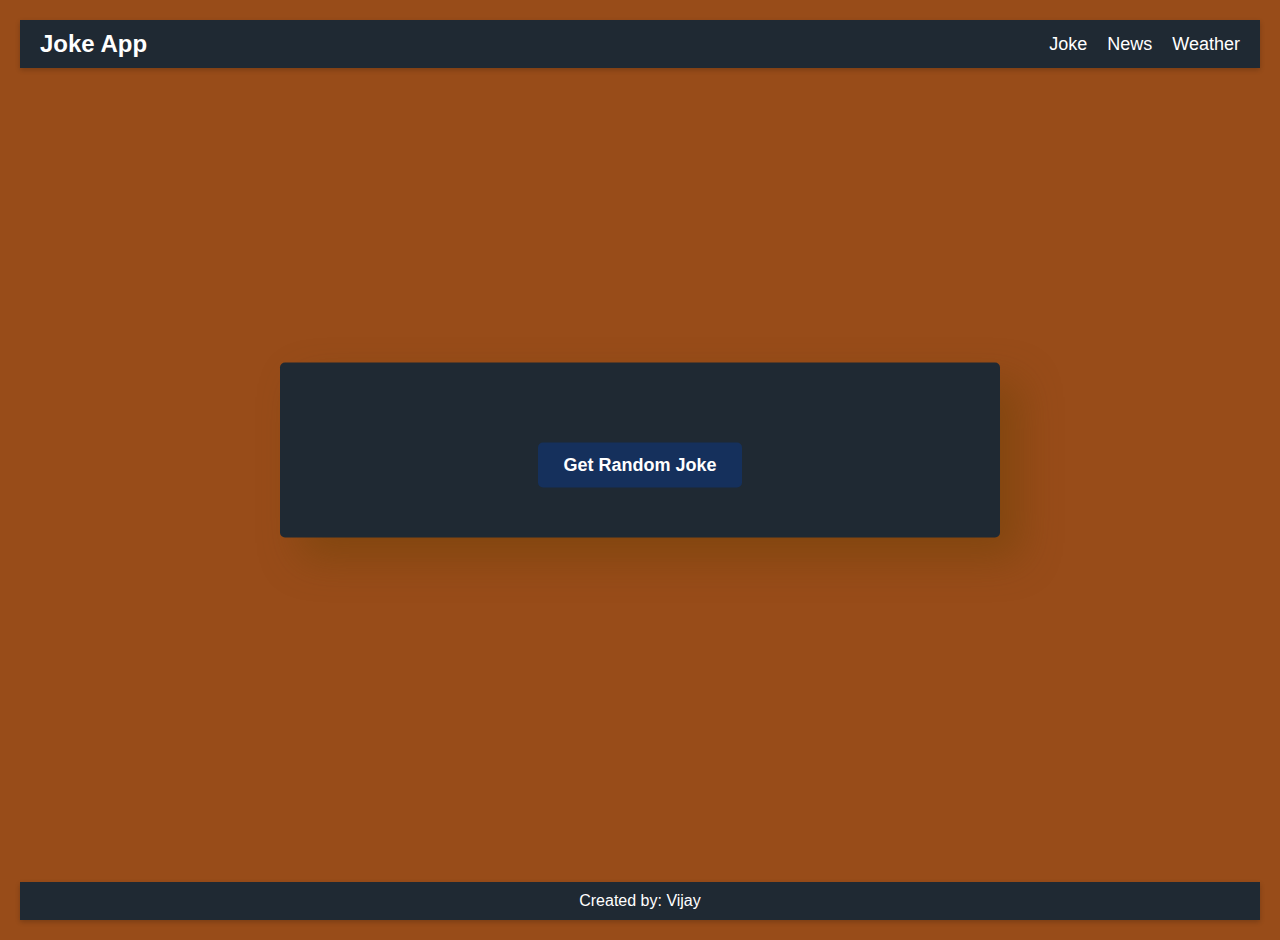
<file: index.html>
<!DOCTYPE html>
<html lang="en">
<head>
  <meta charset="UTF-8">
  <meta name="viewport" content="width=device-width, initial-scale=1.0">
  <title>Joke App</title>
  <link rel="stylesheet" href="style.css">
  <style>
    * {
      padding: 0;
      margin: 0;
      box-sizing: border-box;
      font-family: "Rubik", sans-serif;
    }
    body {
      background-color: #984c19;
    }
    .wrapper {
      width: 80vmin;
      padding: 50px 40px;
      background-color: #1f2933;
      position: absolute;
      transform: translate(-50%, -50%);
      top: 50%;
      left: 50%;
      border-radius: 5px;
      box-shadow: 20px 20px 40px rgba(97, 63, 0, 0.4);
    }
    p {
      font-size: 16px;
      color: #ffffff;
      font-weight: 400;
      text-align: center;
      word-wrap: break-word;
      line-height: 35px;
      margin: 30px 0;
      opacity: 0;
    }
    .fade {
      opacity: 1;
      transition: opacity 1.5s;
    }
    button {
      display: block;
      background-color: #15305c;
      border: none;
      padding: 5px;
      font-size: 18px;
      color: #ffffff;
      font-weight: 600;
      padding: 12px 25px;
      margin: 0 auto;
      border-radius: 5px;
      cursor: pointer;
      outline: none;
    }
    .header {
      display: flex;
      justify-content: space-between;
      align-items: center;
      background-color: #1f2933;
      padding: 10px 20px;
      box-shadow: 0 2px 5px rgba(0, 0, 0, 0.2);
    }
    .header .title {
      color: #ffffff;
      font-size: 24px;
      font-weight: 700;
    }
    .nav-list {
      list-style: none;
      display: flex;
    }
    .nav-list li {
      margin-left: 20px;
    }
    .nav-list a {
      text-decoration: none;
      color: #ffffff;
      font-size: 18px;
      font-weight: 500;
    }
    .grid-container {
      display: grid;
      grid-template-rows: auto 1fr auto;
      height: 100vh;
    }
    .main {
      display: flex;
      justify-content: center;
      align-items: center;
    }
    .footer {
      background-color: #1f2933;
      color: #ffffff;
      text-align: center;
      padding: 10px 0;
    }
  </style>
</head>
<body>
  <div class="grid-container">
    <header class="header">
      <div class="title">Joke App</div>
      <nav class="nav">
        <ul class="nav-list">
          <li><a href="index.html">Joke</a></li>
          <li><a href="news.html">News</a></li>
          <li><a href="weather.html">Weather</a></li>
        </ul>
      </nav>
    </header>
    <main class="main">
      <div class="wrapper">
        <p id="setup"></p>
        <p id="punchline"></p>
        <button id="btn">Get Random Joke</button>
      </div>
    </main>
    <footer class="footer">Created by: Vijay</footer>
    <script>
      const setupContainer = document.getElementById("setup");
      const punchlineContainer = document.getElementById("punchline");
      const btn = document.getElementById("btn");
      const url = "https://official-joke-api.appspot.com/jokes/random";

      let getJoke = () => {
        setupContainer.classList.remove("fade");
        punchlineContainer.classList.remove("fade");
        fetch(url)
          .then(data => data.json())
          .then(item => {
            setupContainer.textContent = `Setup: ${item.setup}`;
            punchlineContainer.textContent = `Punchline: ${item.punchline}`;
            setupContainer.classList.add("fade");
            punchlineContainer.classList.add("fade");
          });
      }
      btn.addEventListener("click", getJoke);
      getJoke();
    </script>
  </div>
</body>
</html>
</file>
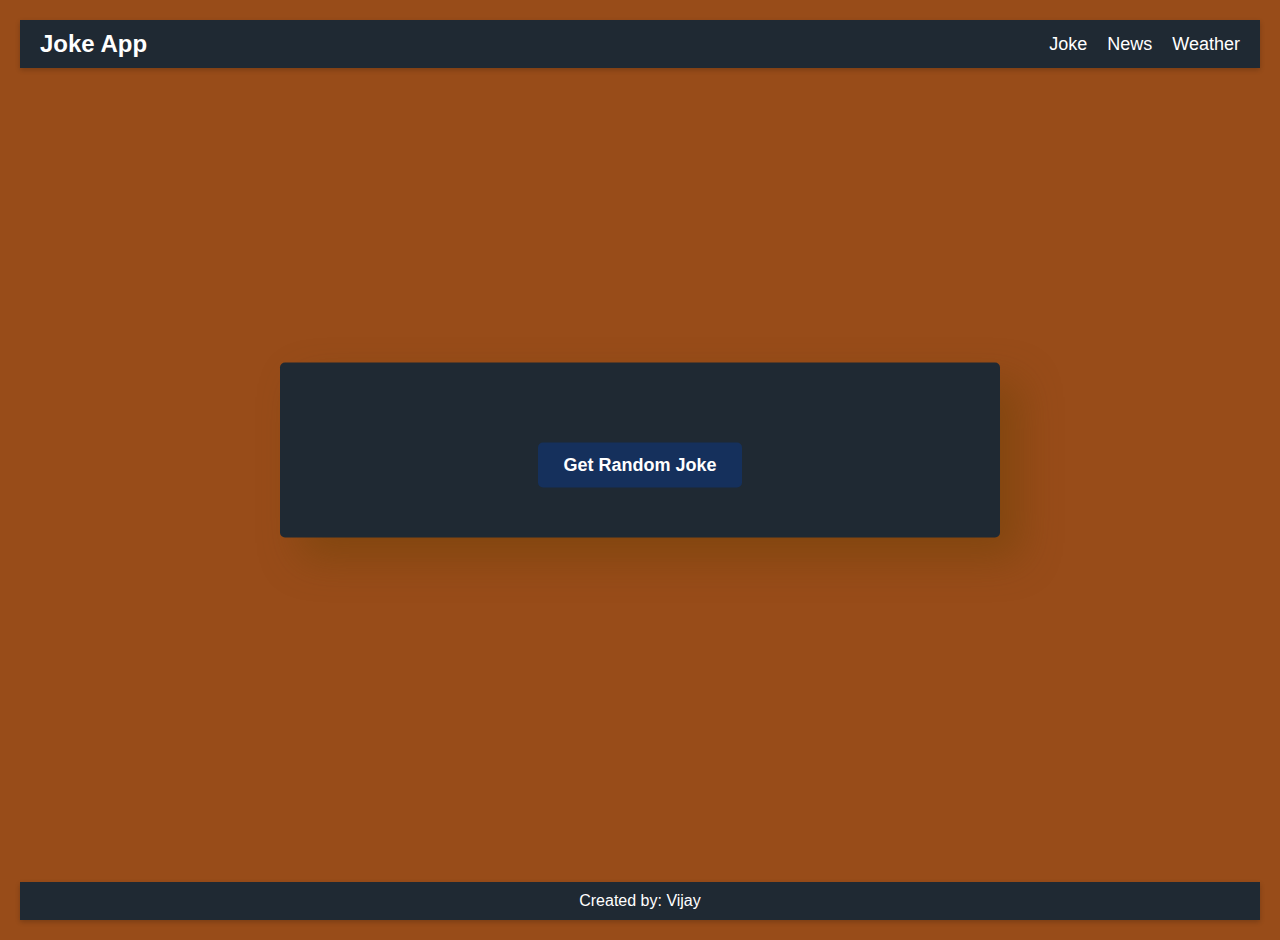
<file: joke.html>
<!DOCTYPE html>
<html lang="en">
<head>
  <meta charset="UTF-8">
  <meta name="viewport" content="width=device-width, initial-scale=1.0">
  <title>Joke App</title>
  <link rel="stylesheet" href="style.css">
  <style>
    * {
      padding: 0;
      margin: 0;
      box-sizing: border-box;
      font-family: "Rubik", sans-serif;
    }
    body {
      background-color: #984c19;
    }
    .wrapper {
      width: 80vmin;
      padding: 50px 40px;
      background-color: #1f2933;
      position: absolute;
      transform: translate(-50%, -50%);
      top: 50%;
      left: 50%;
      border-radius: 5px;
      box-shadow: 20px 20px 40px rgba(97, 63, 0, 0.4);
    }
    p {
      font-size: 16px;
      color: #ffffff;
      font-weight: 400;
      text-align: center;
      word-wrap: break-word;
      line-height: 35px;
      margin: 30px 0;
      opacity: 0;
    }
    .fade {
      opacity: 1;
      transition: opacity 1.5s;
    }
    button {
      display: block;
      background-color: #15305c;
      border: none;
      padding: 5px;
      font-size: 18px;
      color: #ffffff;
      font-weight: 600;
      padding: 12px 25px;
      margin: 0 auto;
      border-radius: 5px;
      cursor: pointer;
      outline: none;
    }
    .header {
      display: flex;
      justify-content: space-between;
      align-items: center;
      background-color: #1f2933;
      padding: 10px 20px;
      box-shadow: 0 2px 5px rgba(0, 0, 0, 0.2);
    }
    .header .title {
      color: #ffffff;
      font-size: 24px;
      font-weight: 700;
    }
    .nav-list {
      list-style: none;
      display: flex;
    }
    .nav-list li {
      margin-left: 20px;
    }
    .nav-list a {
      text-decoration: none;
      color: #ffffff;
      font-size: 18px;
      font-weight: 500;
    }
    .grid-container {
      display: grid;
      grid-template-rows: auto 1fr auto;
      height: 100vh;
    }
    .main {
      display: flex;
      justify-content: center;
      align-items: center;
    }
    .footer {
      background-color: #1f2933;
      color: #ffffff;
      text-align: center;
      padding: 10px 0;
    }
  </style>
</head>
<body>
  <div class="grid-container">
    <header class="header">
      <div class="title">Joke App</div>
      <nav class="nav">
        <ul class="nav-list">
          <li><a href="joke.html">Joke</a></li>
          <li><a href="news.html">News</a></li>
          <li><a href="weather.html">Weather</a></li>
        </ul>
      </nav>
    </header>
    <main class="main">
      <div class="wrapper">
        <p id="setup"></p>
        <p id="punchline"></p>
        <button id="btn">Get Random Joke</button>
      </div>
    </main>
    <footer class="footer">Created by: Vijay</footer>
    <script>
      const setupContainer = document.getElementById("setup");
      const punchlineContainer = document.getElementById("punchline");
      const btn = document.getElementById("btn");
      const url = "https://official-joke-api.appspot.com/jokes/random";

      let getJoke = () => {
        setupContainer.classList.remove("fade");
        punchlineContainer.classList.remove("fade");
        fetch(url)
          .then(data => data.json())
          .then(item => {
            setupContainer.textContent = `Setup: ${item.setup}`;
            punchlineContainer.textContent = `Punchline: ${item.punchline}`;
            setupContainer.classList.add("fade");
            punchlineContainer.classList.add("fade");
          });
      }
      btn.addEventListener("click", getJoke);
      getJoke();
    </script>
  </div>
</body>
</html>
</file>
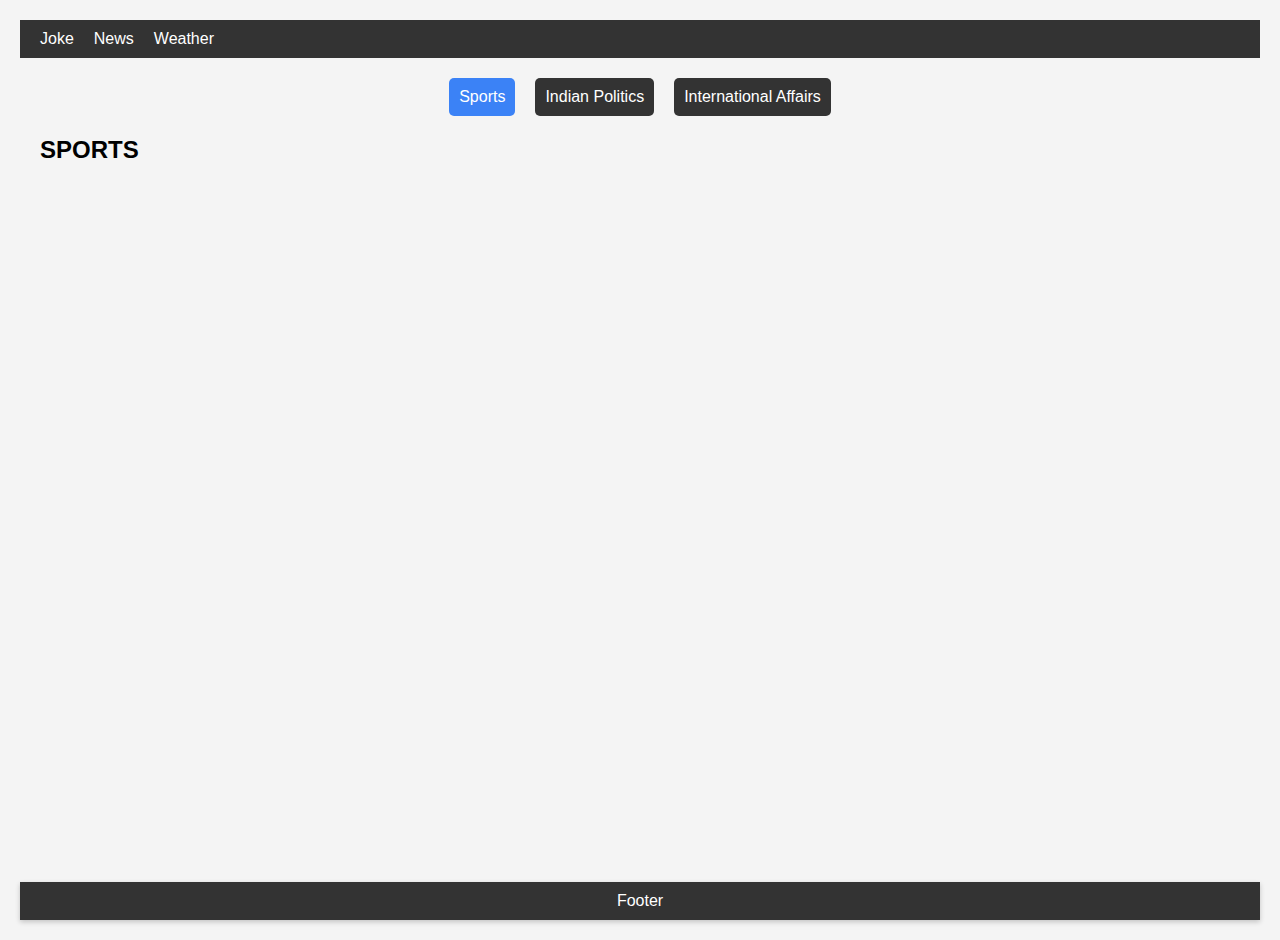
<file: news.html>
<!DOCTYPE html>
<html lang="en">
<head>
  <meta charset="UTF-8">
  <meta name="viewport" content="width=device-width, initial-scale=1.0">
  <title>News</title>
  <link rel="stylesheet" href="style.css">
  <style>
    * {
      padding: 0;
      margin: 0;
      box-sizing: border-box;
      font-family: "Rubik", sans-serif;
    }
    body {
      background-color: #f4f4f4;
      padding: 20px;
    }
    .grid-container {
      display: grid;
      grid-template-areas:
        "nav"
        "main"
        "footer";
      grid-template-rows: auto 1fr auto;
      height: 100vh;
    }
    .nav {
      grid-area: nav;
      background: #333;
      color: white;
      padding: 10px;
    }
    .nav-list {
      list-style: none;
      padding: 0;
      display: flex;
    }
    .nav-list li {
      margin: 0 10px;
    }
    .nav-list a {
      color: white;
      text-decoration: none;
    }
    .main {
      grid-area: main;
      padding: 20px;
    }
    .footer {
      grid-area: footer;
      background: #333;
      color: white;
      text-align: center;
      padding: 10px;
    }
    .news-category {
      margin-bottom: 20px;
    }
    .news-item {
      display: flex;
      margin-bottom: 10px;
      background: white;
      padding: 10px;
      border-radius: 5px;
      box-shadow: 0 0 10px rgba(0, 0, 0, 0.1);
    }
    .news-item img {
      width: 150px;
      height: 100px;
      object-fit: cover;
      border-radius: 5px;
      margin-right: 10px;
    }
    .news-item h3 {
      font-size: 18px;
      margin: 0 0 10px;
    }
    .news-item p {
      margin: 0;
    }
    .pagination {
      display: flex;
      justify-content: center;
      margin-top: 20px;
    }
    .pagination button {
      margin: 0 5px;
      padding: 8px 12px;
      background-color: #3b82f6;
      color: white;
      border: none;
      border-radius: 5px;
      cursor: pointer;
    }
    .pagination button.active {
      background-color: #1e40af;
    }
    .pagination button:hover {
      background-color: #3182ce;
    }
    .category-menu {
      display: flex;
      justify-content: center;
      margin-bottom: 20px;
    }
    .category-menu a {
      margin: 0 10px;
      padding: 10px;
      background-color: #333;
      color: white;
      text-decoration: none;
      border-radius: 5px;
    }
    .category-menu a.active {
      background-color: #3b82f6;
    }
  </style>
</head>
<body>
  <div class="grid-container">
    <nav class="nav">
      <ul class="nav-list">
        <li><a href="index.html">Joke</a></li>
        <li><a href="news.html">News</a></li>
        <li><a href="weather.html">Weather</a></li>
      </ul>
    </nav>
    <main class="main">
      <div class="category-menu">
        <a href="#" data-category="sports" class="active">Sports</a>
        <a href="#" data-category="politics">Indian Politics</a>
        <a href="#" data-category="general">International Affairs</a>
      </div>
      <div class="news-category">
        <h2 id="category-title">Sports</h2>
        <div id="news-container"></div>
        <div class="pagination" id="pagination"></div>
      </div>
    </main>
    <footer class="footer">Footer</footer>
  </div>

  <script>
    const apiKey = "4e77aa91027549b5b18d0a1e49e58b71";
    const pageSize = 5;
    let currentPage = 1;
    let totalPages = 1;

    const fetchNews = (category, containerId, page = 1) => {
      const timestamp = new Date().getTime();
      let url = `https://newsapi.org/v2/top-headlines?country=us&pageSize=${pageSize}&apiKey=${apiKey}&page=${page}&_=${timestamp}`;

      if (category === 'politics') {
        url = `https://newsapi.org/v2/top-headlines?country=in&category=${category}&pageSize=${pageSize}&apiKey=${apiKey}&page=${page}&_=${timestamp}`;
      } else if (category !== 'all') {
        url += `&category=${category}`;
      }

      fetch(url)
        .then(response => response.json())
        .then(data => {
          const container = document.getElementById(containerId);
          container.innerHTML = '';
          data.articles.forEach(article => {
            const newsItem = document.createElement('div');
            newsItem.className = 'news-item';
            newsItem.innerHTML = `
              <img src="${article.urlToImage || 'https://via.placeholder.com/150x100'}" alt="News Image">
              <div>
                <h3>${article.title}</h3>
                <p>${article.description || 'No description available.'}</p>
              </div>
            `;
            container.appendChild(newsItem);
          });

          // Update pagination
          totalPages = Math.ceil(data.totalResults / pageSize);
          updatePagination();
        })
        .catch(error => console.error('Error fetching news:', error));
    };

    const updateNews = (category) => {
      const categoryTitle = category.replace('-', ' ').toUpperCase();
      document.getElementById('category-title').innerText = category === 'all' ? 'All News' : categoryTitle;
      fetchNews(category, 'news-container');
    };

    const updatePagination = () => {
      const paginationContainer = document.getElementById('pagination');
      paginationContainer.innerHTML = '';

      if (totalPages > 1) {
        for (let i = 1; i <= totalPages; i++) {
          const pageButton = document.createElement('button');
          pageButton.textContent = i;
          pageButton.addEventListener('click', () => {
            const activeCategory = document.querySelector('.category-menu .active').dataset.category;
            currentPage = i;
            fetchNews(activeCategory, 'news-container', currentPage);
          });
          if (i === currentPage) {
            pageButton.classList.add('active');
          }
          paginationContainer.appendChild(pageButton);
        }
      }
    };

    document.querySelectorAll('.category-menu a').forEach(menuItem => {
      menuItem.addEventListener('click', (event) => {
        event.preventDefault();
        document.querySelectorAll('.category-menu a').forEach(item => item.classList.remove('active'));
        menuItem.classList.add('active');
        currentPage = 1;
        updateNews(menuItem.dataset.category);
      });
    });

    updateNews('sports');
  </script>
</body>
</html>
</file>
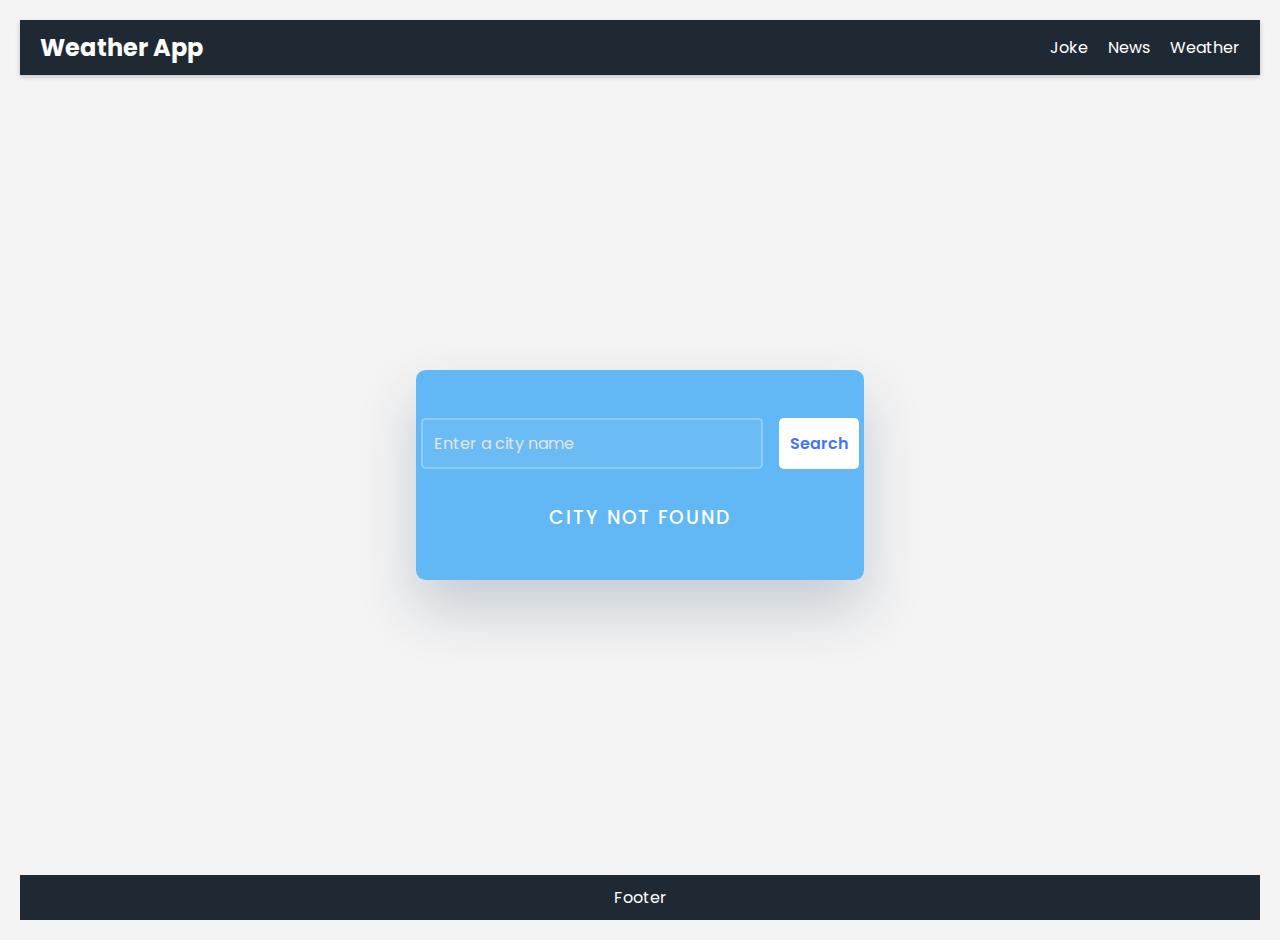
<file: weather.html>
<!DOCTYPE html>
<html lang="en">

<head>
  <meta charset="UTF-8">
  <meta name="viewport" content="width=device-width, initial-scale=1.0">
  <title>Weather App</title>
  <link href="https://fonts.googleapis.com/css2?family=Poppins:wght@300;500;600&display=swap" rel="stylesheet">
  <style>
    * {
      padding: 0;
      margin: 0;
      box-sizing: border-box;
      font-family: "Poppins", sans-serif;
    }

    body {
      background-color: #f4f4f4;
      padding: 20px;
    }

    .grid-container {
      display: grid;
      grid-template-rows: auto 1fr auto;
      height: 100vh;
    }

    .header {
      display: flex;
      justify-content: space-between;
      align-items: center;
      background-color: #333;
      padding: 10px 20px;
      box-shadow: 0 2px 5px rgba(0, 0, 0, 0.2);
    }

    .header .title {
      color: white;
      font-size: 24px;
      font-weight: 700;
    }

    .nav-list {
      list-style: none;
      display: flex;
    }

    .nav-list li {
      margin-left: 20px;
    }

    .nav-list a {
      color: white;
      text-decoration: none;
    }

    .main {
      display: flex;
      justify-content: center;
      align-items: center;
      padding: 20px;
    }

    .header {
      display: flex;
      justify-content: space-between;
      align-items: center;
      background-color: #1f2933;
      padding: 10px 20px;
      box-shadow: 0 2px 5px rgba(0, 0, 0, 0.2);
    }
    .header .title {
      color: #ffffff;
      font-size: 24px;
      font-weight: 700;
    }

    .wrapper {
      width: 100%;
      max-width: 28em;
      background: white;
      border-radius: 0.6em;
      box-shadow: 0 1.8em 3.7em rgba(3, 46, 87, 0.2);
      overflow: hidden;
    }

    .container {
      background: #62b8f5;
      padding: 3em 1.8em;
      text-align: center;
    }

    .search-container {
      display: flex;
      justify-content: center;
      margin-bottom: 2em;
    }

    .search-container input,
    .search-container button {
      padding: 0.7em;
      outline: none;
      font-size: 1em;
      border: none;
      border-radius: 0.3em;
    }

    .search-container input {
      border: 2px solid rgba(255, 255, 255, 0.25);
      margin-right: 1em;
      background-color: #ffffff10;
      color: white;
    }

    .search-container input::placeholder {
      color: #e5e5e5;
    }

    .search-container input:focus {
      border-color: white;
    }

    .search-container button {
      background-color: white;
      color: #4475ef;
      font-weight: 600;
      cursor: pointer;
    }

    #result h2 {
      color: white;
      text-transform: uppercase;
      letter-spacing: 0.18em;
      font-weight: 600;
      margin: 1.25em 0;
    }

    .weather,
    .desc {
      color: #e5e5e5;
      text-transform: uppercase;
      letter-spacing: 0.2em;
      font-size: 0.9em;
      font-weight: 500;
      line-height: 2em;
    }

    .weather {
      margin-top: -0.7em;
    }

    #result img {
      margin: 0.6em 0 0 0;
      width: 6.2em;
      filter: drop-shadow(0 1.8em 3.7em rgba(3, 46, 87, 0.2));
    }

    #result h1 {
      font-size: 4em;
      margin: 0.3em 0 0.7em 0;
      line-height: 0;
      font-weight: 400;
      color: white;
    }

    .temp-container {
      display: flex;
      justify-content: center;
    }

    .temp-container div {
      padding: 0.3em 1em;
    }

    .temp-container div:first-child {
      border-right: 1px solid rgba(255, 255, 255, 0.25);
    }

    .temp-container .title {
      font-weight: 600;
      color: white;
    }

    .temp-container .temp {
      font-weight: 300;
      color: #e5e5e5;
    }

    .msg {
      margin-top: 1.8em;
      color: white;
      font-weight: 500;
      text-transform: uppercase;
      letter-spacing: 0.1em;
    }
    .header {
      display: flex;
      justify-content: space-between;
      align-items: center;
      background-color: #1f2933;
      padding: 10px 20px;
      box-shadow: 0 2px 5px rgba(0, 0, 0, 0.2);
    }
    .header .title {
      color: #ffffff;
      font-size: 24px;
      font-weight: 700;
    }
    .footer {
      background-color: #1f2933;
      color: #ffffff;
      text-align: center;
      padding: 10px 0;
    }
    @media screen and (max-width: 450px) {
      .wrapper {
        font-size: 14px;
      }
    }
  </style>
</head>

<body>
  <div class="grid-container">
    <header class="header">
      <div class="title">Weather App</div>
      <nav class="nav">
        <ul class="nav-list">
          <li><a href="index.html">Joke</a></li>
          <li><a href="news.html">News</a></li>
          <li><a href="weather.html">Weather</a></li>
        </ul>
      </nav>
    </header>
    <main class="main">
      <div class="wrapper">
        <div class="container">
          <div class="search-container">
            <input type="text" placeholder="Enter a city name" id="city" value="mumbai" />
            <button id="search-btn">Search</button>
          </div>
          <div id="result"></div>
        </div>
      </div>
    </main>
    <footer class="footer">Footer</footer>
  </div>

  <script>
    // Assign the copied API key to the 'key' variable
    const key = "85e469f1b8c5180d1254c76340712d3a";
    let result = document.getElementById("result");
    let searchBtn = document.getElementById("search-btn");
    let cityRef = document.getElementById("city");

    // Function to fetch weather details from api and display them
    let getWeather = () => {
      let cityValue = cityRef.value;
      // If input field is empty
      if (cityValue.length == 0) {
        result.innerHTML = `<h3 class="msg">Please enter a city name</h3>`;
      }
      // If input field is NOT empty
      else {
        let url = `https://api.openweathermap.org/data/2.5/weather?q=${cityValue}&appid=${key}&units=metric`;
        // Clear the input field
        cityRef.value = "";
        fetch(url)
          .then((resp) => resp.json())
          // If city name is valid
          .then((data) => {
            console.log(data);
            result.innerHTML = `
              <h2>${data.name}</h2>
              <h4 class="weather">${data.weather[0].main}</h4>
              <h4 class="desc">${data.weather[0].description}</h4>
              <img src="https://openweathermap.org/img/w/${data.weather[0].icon}.png">
              <h1>${data.main.temp} &#176;</h1>
              <div class="temp-container">
                <div>
                  <h4 class="title">min</h4>
                  <h4 class="temp">${data.main.temp_min}&#176;</h4>
                </div>
                <div>
                  <h4 class="title">max</h4>
                  <h4 class="temp">${data.main.temp_max}&#176;</h4>
                </div>
              </div>
            `;
          })
          // If city name is NOT valid
          .catch(() => {
            result.innerHTML = `<h3 class="msg">City not found</h3>`;
          });
      }
    };

    searchBtn.addEventListener("click", getWeather);
    window.addEventListener("load", getWeather);
  </script>
</body>

</html>
</file>
<file: style.css>
* {
    padding: 0;
    margin: 0;
    box-sizing: border-box;
    font-family: "Rubik", sans-serif;
  }
  
  body {
    background-color: #f4f4f4;
    padding: 20px;
  }
  
  .header, .footer {
    background-color: #333;
    color: white;
    padding: 10px 20px;
    box-shadow: 0 2px 5px rgba(0, 0, 0, 0.2);
    text-align: center;
  }
  
  .header {
    display: flex;
    justify-content: space-between;
    align-items: center;
  }
  
  .header .title {
    font-size: 24px;
    font-weight: 700;
  }
  
  .nav-list {
    list-style: none;
    display: flex;
  }
  
  .nav-list li {
    margin-left: 20px;
  }
  
  .nav-list a {
    color: white;
    text-decoration: none;
  }
  
  .footer {
    padding: 10px 0;
    text-align: center;
  }
</file>
